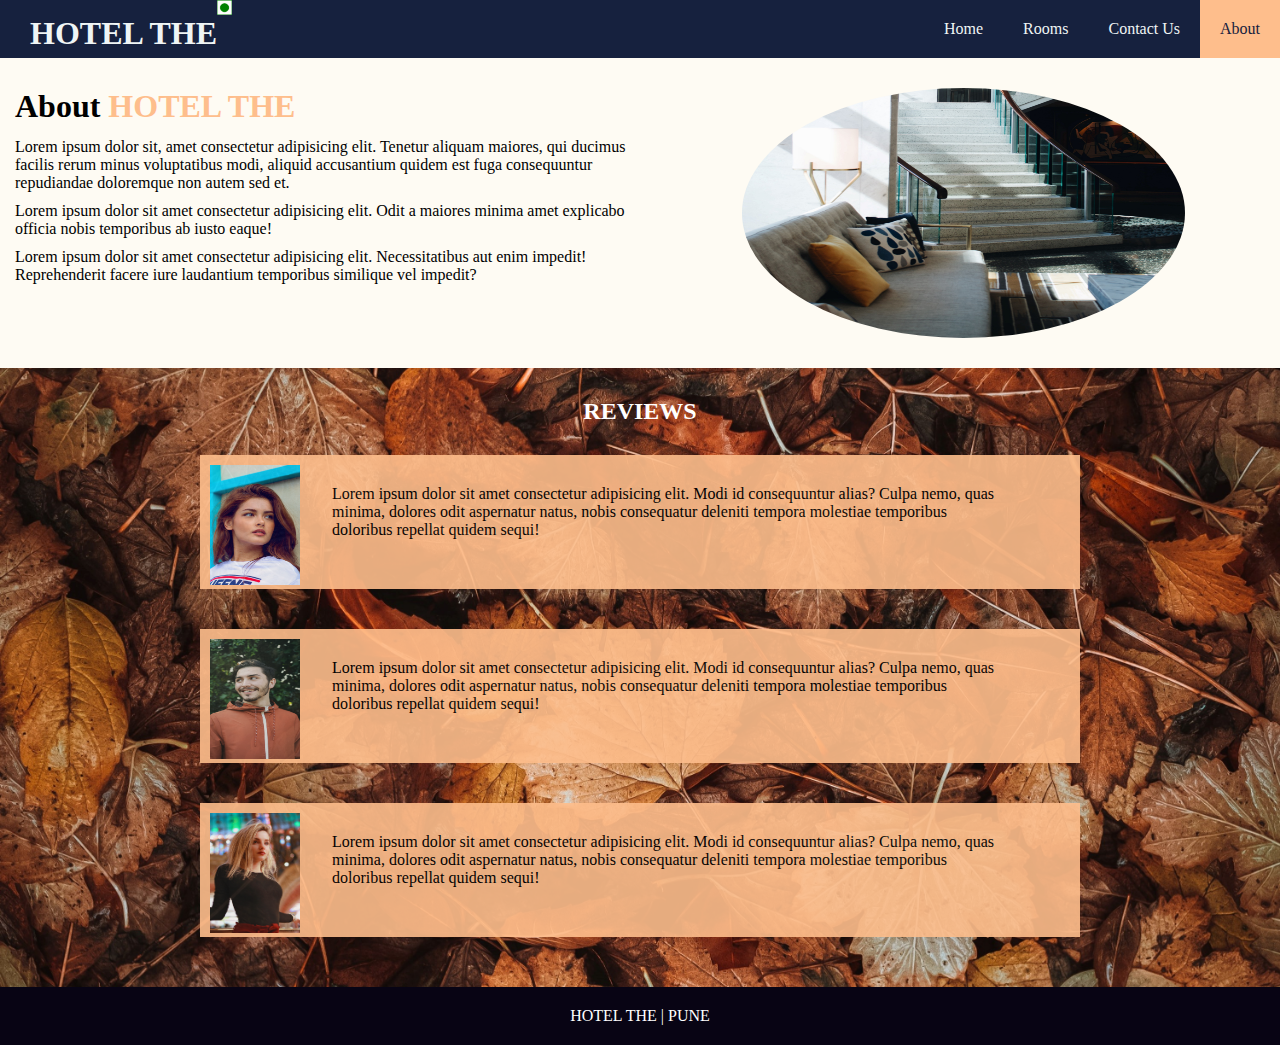
<file: about.html>
<!DOCTYPE html>
<html lang="en">

<head>
    <meta charset="UTF-8">
    <meta http-equiv="X-UA-Compatible" content="IE=edge">
    <meta name="viewport" content="width=device-width, initial-scale=1.0">
    <link rel="stylesheet" href="style.css">
    <link rel="stylesheet" media="screen and (max-width:768px)" href="mobile.css">
    <link rel="icon" href="the.ico">
    <title>HOTEL THE | About Us</title>
</head>

<body id="about-body">
    <header>
        <nav id="navi">
            <img class="veg" src="veg.png" alt="" height="15px">
            <h1 class="logo"><a href="index.html">HOTEL THE</a></h1>
            <ul>
                <li><a href="index.html">Home</a></li>
                <li><a href="rooms.html">Rooms</a></li>
                <li><a href="contact.html">Contact Us</a></li>
                <li><a class="curr" href="about.html">About</a></li>
            </ul>
        </nav>
    </header>

    <section id="about">
        <div class="container">
            <div class="info-left">
                <h1>About <span class="about-heading">HOTEL THE</span></h1>
                <p>Lorem ipsum dolor sit, amet consectetur adipisicing elit. Tenetur aliquam maiores, qui ducimus
                    facilis rerum minus voluptatibus modi, aliquid accusantium quidem est fuga consequuntur repudiandae
                    doloremque non autem sed et.</p>
                <p>Lorem ipsum dolor sit amet consectetur adipisicing elit. Odit a maiores minima amet explicabo officia
                    nobis temporibus ab iusto eaque!</p>
                <p>Lorem ipsum dolor sit amet consectetur adipisicing elit. Necessitatibus aut enim impedit!
                    Reprehenderit facere iure laudantium temporibus similique vel impedit?</p>
            </div>
            <div class="info-right">
                <img src="about.jpg" alt="" height="250px">
            </div>
        </div>
    </section>

    <section class="clr1"></section>
    <section id="reviews">
        <div class="review-container">
            <h2>REVIEWS</h2>
            <div class="review1">
                <img src="girl.jpg" alt="person1" height="130px">
                <p>Lorem ipsum dolor sit amet consectetur adipisicing elit. Modi id consequuntur alias? Culpa nemo, quas
                    minima, dolores odit aspernatur natus, nobis consequatur deleniti tempora molestiae temporibus
                    doloribus repellat quidem sequi!</p>
            </div>
            <div class="review2">
                <img src="boy.jpg" alt="person2" height="130px">
                <p>Lorem ipsum dolor sit amet consectetur adipisicing elit. Modi id consequuntur alias? Culpa nemo, quas
                    minima, dolores odit aspernatur natus, nobis consequatur deleniti tempora molestiae temporibus
                    doloribus repellat quidem sequi!</p>
            </div>
            <div class="review3">
                <img src="girl2.jpg" alt="person3" height="130px">
                <p>Lorem ipsum dolor sit amet consectetur adipisicing elit. Modi id consequuntur alias? Culpa nemo, quas
                    minima, dolores odit aspernatur natus, nobis consequatur deleniti tempora molestiae temporibus
                    doloribus repellat quidem sequi!</p>
            </div>
        </div>
    </section>
    <footer id="home-footer">
        <p>HOTEL THE | PUNE</p>
    </footer>
</body>

</html>
</file>
<file: style.css>
* {
    margin: 0;
    padding: 0;
    box-sizing: border-box;
}

/* General */

html,
body {
    font-family: cursive;
    line-height: 2 em;
}

a {
    color: black;
    text-decoration: none;
}

h1,
h2,
h3 {
    padding-bottom: 3px;
}

p {
    margin: 10px 0;
}

/* Navigation Bar */

#navi {
    background-color: #16213E;
    color: white;
    overflow: auto;
}

#navi a {
    color: #EFF5F5;
}

#navi h1 {
    float: left;
    padding-top: 15px;
    padding-left: 30px;
}

#navi ul {
    list-style: none;
    float: right;
}

#navi ul li {
    float: left;
}

#navi ul li a {
    display: block;
    padding: 20px;
    text-align: center;
}

#navi ul li a:hover,
#navi ul li a.curr {
    background: #FEBE8C;
    color: #16213E;
}

/* Showcase */

#home {
    background: url('./home.jpg') no-repeat center center/cover;
    height: 500px;
    opacity: 0.85;
}

#home .home-content {
    color: #550A46;
    text-align: center;
    padding-top: 25px;
}

#home .home-content h1 {
    font-size: 40px;
    line-height: 1.8em;
}

#home .home-content .button {
    padding-top: 270px;
}

.btn1,
.btn2 {
    display: inline-block;
    font-size: 20px;
    color: white;
    background: black;
    padding: 13px 20px;
    border: none;
}

.gap {
    padding-left: 300px;
}

.btn1:hover,
.btn2:hover {
    background: #FEBE8C;
    color: black;
}

/* Home Info*/

.bg-dark {
    background: #16213E;
}

#home-info {
    height: 250px;
}

#home-info .box {
    float: right;
    width: 33.3%;
    height: 100%;
    text-align: center;
    padding: 30px 30px;
    overflow: hidden;
}

#home-info .box p {
    padding-top: 15px;
    color: white;
}

#home-info .swimming {
    color: #21E1E1;
}

#home-info #mid {
    background: white;
}

#home-info #mid p {
    color: black;
}

/* Home-Footer */

#home-footer {
    text-align: center;
    background: #080414;
    color: white;
    padding: 10px;
}

/* About */

#about-body {
    background: #FEFBF3;
}

#about {
    padding-top: 30px;
    padding-left: 15px;
}

#about .about-heading {
    color: #FEBE8C;
}

#about .info-left {
    float: left;
    width: 50%;
    min-height: 100%;
}

#about .info-right {
    float: right;
    min-height: 100%;
    width: 50%;
}

#about .info-right img {
    width: 70%;
    display: block;
    margin: auto;
    border-radius: 50%;
}

.clr1 {
    padding: 140px 140px 140px 140px;
}

/* Reviews */

#reviews {
    padding-top: 30px;
    height: 100%;
    background: url(background.jpg) no-repeat center center/cover;
}

#reviews h2 {
    text-align: center;
    color: white;
    padding-bottom: 30px;
}

#reviews .review-container {
    padding-left: 200px;
    padding-right: 200px;
    padding-bottom: 10px;
}

#reviews .review1,
.review2,
.review3 {
    background: #FEBE8C;
    margin-bottom: 40px;
    opacity: 0.9;
}

#reviews img {
    padding-left: 10px;
    padding-top: 10px;
    width: 100px;
}

#reviews p {
    float: right;
    width: 85%;
    padding-right: 70px;
    padding-top: 20px;
}

/* Contact */

#contact {
    padding-left: 20px;
    padding-top: 10px;
    padding-bottom: 10px;
}

#contact .form-heading {
    color: #FEBE8C;
}

#contact .form {
    margin-bottom: 10px;
}

#contact label {
    display: block;
    margin-bottom: 5px;
}

#contact input,
#contact textarea {
    /* width: 100%; */
    padding: 10px;
    border: 1px solid;
}

#contact input:focus,
#contact textarea:focus {
    outline: none;
    border-color: #FEBE8C;
}

/* Contact Info */

#contact-info {
    height: 200px;
    background: #16213E;
}

#contact-info .box {
    float: right;
    width: 33.3%;
    height: 100%;
    text-align: center;
    padding: 30px 30px;
    overflow: hidden;
}

#contact-info .box p {
    color: white;
}

#contact-info .swimming {
    color: #21E1E1;
}

#contact-info #mid p {
    color: white;
}

/* Rooms */

#room-full {
    background: #F9F9F9;
}

#rooms h1 {
    text-align: center;
    color: #FEBE8C;
    padding: 20px;
}

/* Room 1 */

#rooms .room1 {
    padding: 10px 200px 0px 150px;
}

#rooms .room1-left {
    padding-top: 50px;
    float: left;
}

#rooms .room1-right {
    float: right;
}

#rooms .rooms-heading {
    color: #FEBE8C;
}

#rooms .oldrate {
    color: red;
}

/* Room 2 */

#rooms .room2 {
    padding: 300px 200px 0px 150px;
}

#rooms .room2-left {
    padding-top: 0px;
    float: left;
}

#rooms .room2-right {
    padding-top: 90px;
    float: right;
}

#rooms .rooms-heading {
    color: #FEBE8C;
}

#rooms .oldrate {
    color: red;
}

/* Room 3 */

#rooms .room3 {
    padding: 320px 200px 0px 150px;
}

#rooms .room3-left {
    padding-top: 90px;
    float: left;
}

#rooms .room3-right {
    float: right;
}

#rooms .rooms-heading {
    color: #FEBE8C;
}

#rooms .oldrate {
    color: red;
}



/* Know more */

#know-more {
    float: left;
    padding: 100px 0px 0px 600px;
}

.clr-room {
    padding-top: 400px;
}
</file>
<file: mobile.css>
/* Navigation Bar */

#navi h1 {
    float: none;
    text-align: center;
}

#navi .veg {
    float: right;
    padding-right: 100px;
}

#navi ul,
#navi ul li {
    float: none;
}

#navi ul li a {
    display: block;
    padding: 5px;
    border-bottom: rgb(75, 70, 70) dotted 1px;
}

/* Showcase */

#home {
    height: 550px;
}

#home .home-content {
    padding-top: 60px;
}

#home .gap {
    padding-left: 10px;
}

/* Home Info */

#home-info,
#contact-info {
    height: 100%;
}

#home-info .box,
#contact-info .box {
    float: none;
    width: 100%;
    background: #16213E;
}

/* About */

#about {
    padding-top: 20px;
}

#about .info-left,
#about .info-right {
    float: none;
    width: 100%;
}

#about .info-left h1 {
    text-align: center;
}

#about .info-left {
    padding-bottom: 30px;
}

.clr1 {
    padding: 0 0 30px 0;
}

/* Reviews */

#reviews .review-container {
    padding-left: 20px;
    padding-right: 20px;
    padding-bottom: 10px;
}

#reviews img {
    float: left;
    padding-left: 10px;
    padding-top: 10px;
    padding-right: 10px;
}

#reviews p {
    float: none;
    padding: 10px 10px 10px 10px;
    width: 100%;
}

/* Contact */

#contact-info .box {
    border-bottom: rgb(75, 70, 70) dotted 1.5px;
}

.clr {
    padding-top: 390px;
}

/* Rooms */

/* Room1 */

#rooms .room1 {
    padding: 0px;
    padding-left: 30px;
}

#rooms .room1-left,
#rooms .room1-right {
    float: none;
    width: 100%;
}

/* Room 2 */

#rooms .room2 {
    padding: 0px;
    padding-left: 30px;
}

#rooms .room2-left,
#rooms .room2-right {
    float: none;
    width: 100%;
}

/* Room 3 */

#rooms .room3 {
    padding: 0px;
    padding-left: 30px;
}

#rooms .room3-left,
#rooms .room3-right {
    float: none;
    width: 100%;
}

/* Know more */

#know-more {
    float: none;
    padding: 15px 0px 5px 140px;
}

.clr-room {
    padding-top: 20px;
}
</file>
